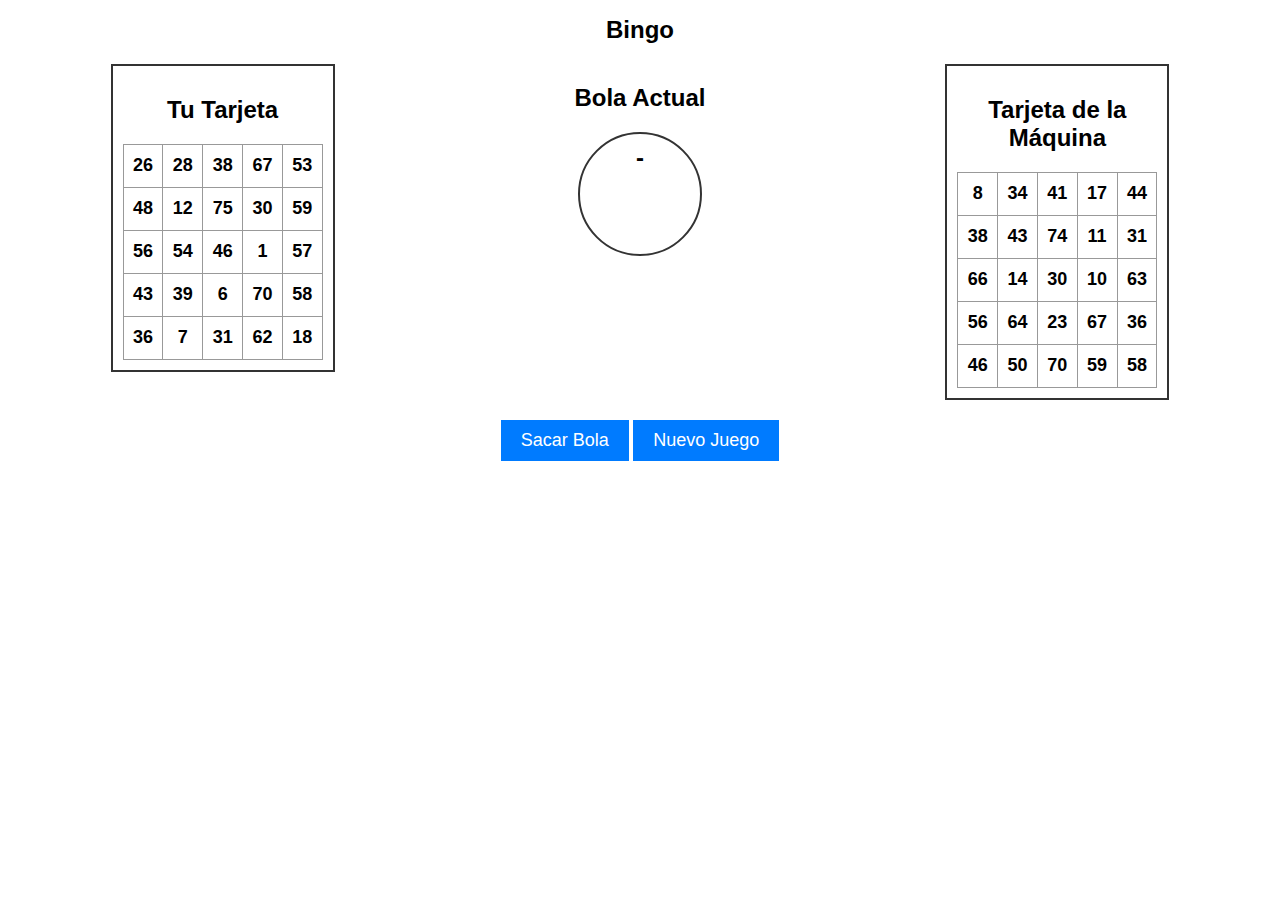
<file: Bingo/index.html>
<!DOCTYPE html>
<html lang="en">
<head>
    <meta charset="UTF-8">
    <meta name="viewport" content="width=device-width, initial-scale=1.0">
    <title>Bingo</title>
    <link rel="stylesheet" href="style.css">
</head>
<body>
    <h1>Bingo</h1>
    <div class="game-container">
        <div class="player-card">
            <h2>Tu Tarjeta</h2>
            <table>
                <!-- La tabla del jugador se llenará dinámicamente con filas y columnas -->
            </table>
        </div>
        <div class="bingo-ball">
            <h2>Bola Actual</h2>
            <p id="current-ball">-</p>
        </div>
        <div class="opponent-card">
            <h2>Tarjeta de la Máquina</h2>
            <table>
                <!-- La tabla de la máquina se llenará dinámicamente con filas y columnas -->
            </table>
        </div>
    </div>
    <button id="draw-button">Sacar Bola</button>
    <button id="new-game-button">Nuevo Juego</button>
    
    <script src="script.js"></script>
</body>
</html>
</file>
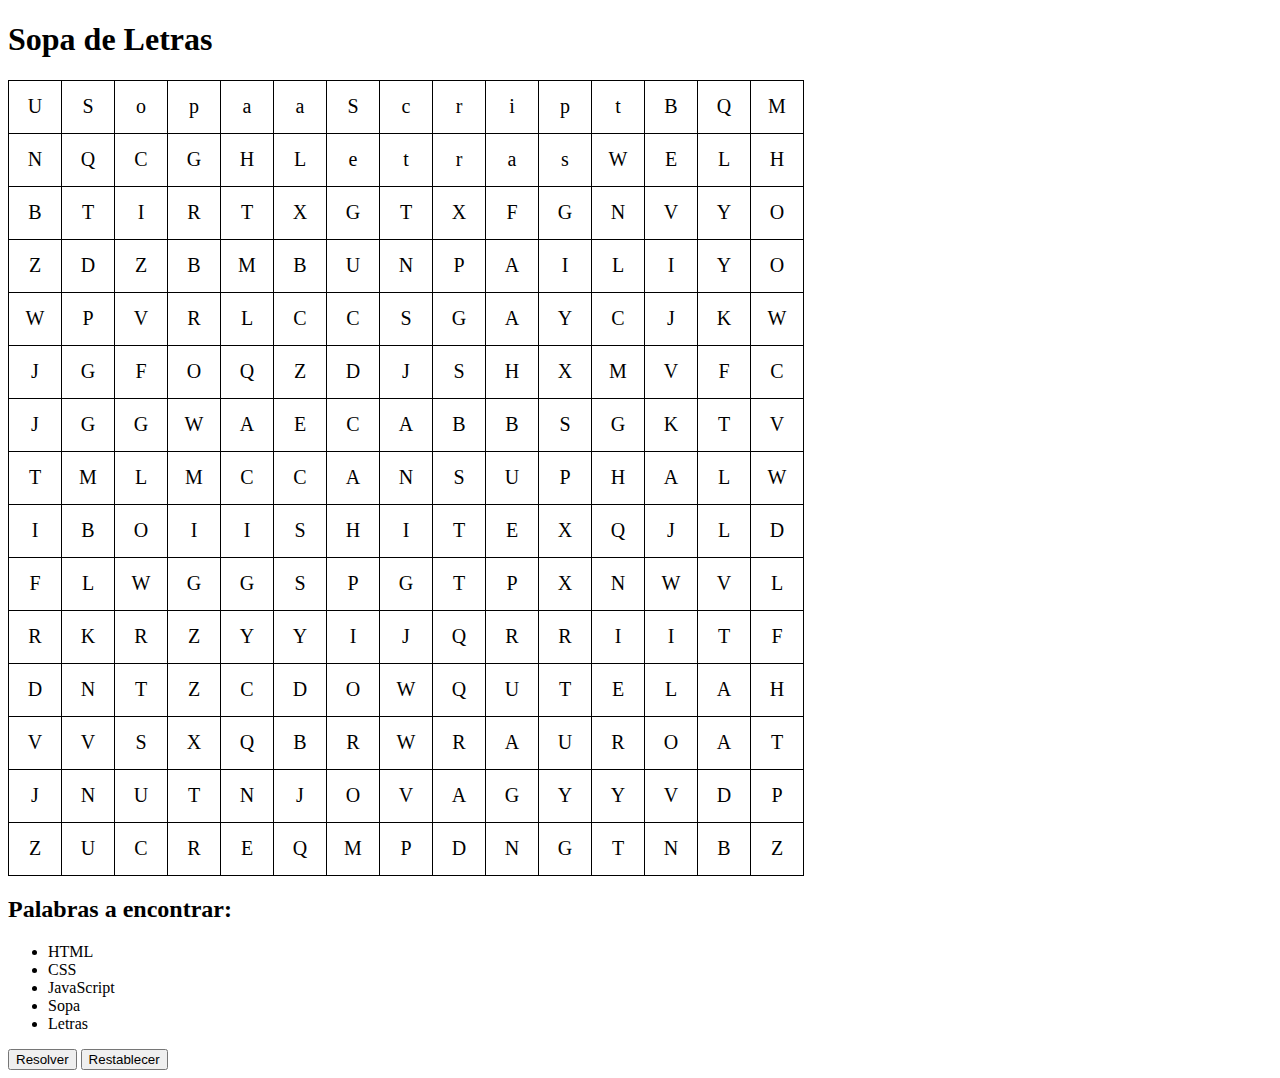
<file: sopa_de_letras/index.html>
<!DOCTYPE html>
<html>
<head>
    <meta charset="UTF-8">
    <title>Sopa de Letras</title>
    
    <link rel="stylesheet" href="style.css">
    
</head>
<body>
    <h1>Sopa de Letras</h1>
    <table>
        <tbody id="sopa-letras"></tbody>
    </table>
    <h2>Palabras a encontrar:</h2>
    <ul id="palabras">
        <li>HTML</li>
        <li>CSS</li>
        <li>JavaScript</li>
        <li>Sopa</li>
        <li>Letras</li>
    </ul>
    <button onclick="resolverSopa()">Resolver</button>
    <button onclick="restablecerSopa()">Restablecer</button>
</body>
<script>
    
    const palabras = ["HTML", "CSS", "JavaScript", "Sopa", "Letras"];
        const sopaLetras = document.getElementById("sopa-letras");
        let seleccionadas = [];

        // Genera una tabla de letras aleatorias
        for (let i = 0; i < 15; i++) {
            const row = document.createElement("tr");
            for (let j = 0; j < 15; j++) {
                const cell = document.createElement("td");
                cell.textContent = String.fromCharCode(65 + Math.floor(Math.random() * 26)); // Genera letras aleatorias de la A a la Z
                cell.addEventListener("click", () => seleccionarLetra(cell));
                row.appendChild(cell);
            }
            sopaLetras.appendChild(row);
        }

        // Agrega las palabras a la sopa de letras
        palabras.forEach(palabra => {
            insertarPalabraEnSopa(palabra);
        });

        // Función para seleccionar o deseleccionar una letra
        function seleccionarLetra(cell) {
            if (cell.classList.contains("tachada") || cell.classList.contains("encontrada")) {
                return; // No se puede seleccionar o deseleccionar una letra si ya se tachó la palabra o se encontró
            }

            cell.classList.add("encontrada");
            seleccionadas.push(cell);

            const palabraSeleccionada = obtenerPalabraSeleccionada();
            if (palabraSeleccionada) {
                tacharPalabraEnLista(palabraSeleccionada);
            }
        }

        // Función para obtener la palabra seleccionada en la tabla
        function obtenerPalabraSeleccionada() {
            const seleccion = seleccionadas.map(cell => cell.textContent).join("");
            return palabras.find(palabra => palabra === seleccion);
        }

        // Función para tachar una palabra en la lista
        function tacharPalabraEnLista(palabra) {
            const listaPalabras = document.getElementById("palabras");
            const palabrasLista = listaPalabras.getElementsByTagName("li");
            for (let i = 0; i < palabrasLista.length; i++) {
                if (palabrasLista[i].textContent === palabra) {
                    palabrasLista[i].classList.add("tachada");
                    break;
                }
            }
        }

        // Función para insertar una palabra en la sopa de letras
        function insertarPalabraEnSopa(palabra) {
            const palabraHorizontal = Math.random() < 0.5;
            const palabraLongitud = palabra.length;
            const maxPos = 10 - palabraLongitud;

            let x, y;
            if (palabraHorizontal) {
                x = Math.floor(Math.random() * maxPos);
                y = Math.floor(Math.random() * 10);
            } else {
                x = Math.floor(Math.random() * 10);
                y = Math.floor(Math.random() * maxPos);
            }

            for (let i = 0; i < palabraLongitud; i++) {
                const cell = sopaLetras.rows[x + (palabraHorizontal ? 0 : i)].cells[y + (palabraHorizontal ? i : 0)];
                cell.textContent = palabra[i];
            }
        }

        // Función para resolver la sopa de letras
        function resolverSopa() {
            palabras.forEach(palabra => {
                const palabraEncontrada = Array.from(sopaLetras.getElementsByTagName("td")).filter(cell => cell.textContent === palabra);
                palabraEncontrada.forEach(cell => {
                    cell.classList.add("encontrada", "resaltada");
                });
                tacharPalabraEnLista(palabra);
            });
        }

        // Función para restablecer la sopa de letras
        function restablecerSopa() {
            seleccionadas.forEach(cell => {
                cell.classList.remove("encontrada", "resaltada");
            });
            const palabrasLista = document.getElementById("palabras").getElementsByTagName("li");
            for (let i = 0; i < palabrasLista.length; i++) {
                palabrasLista[i].classList.remove("tachada");
            }
        }
</script>
</html>
</file>
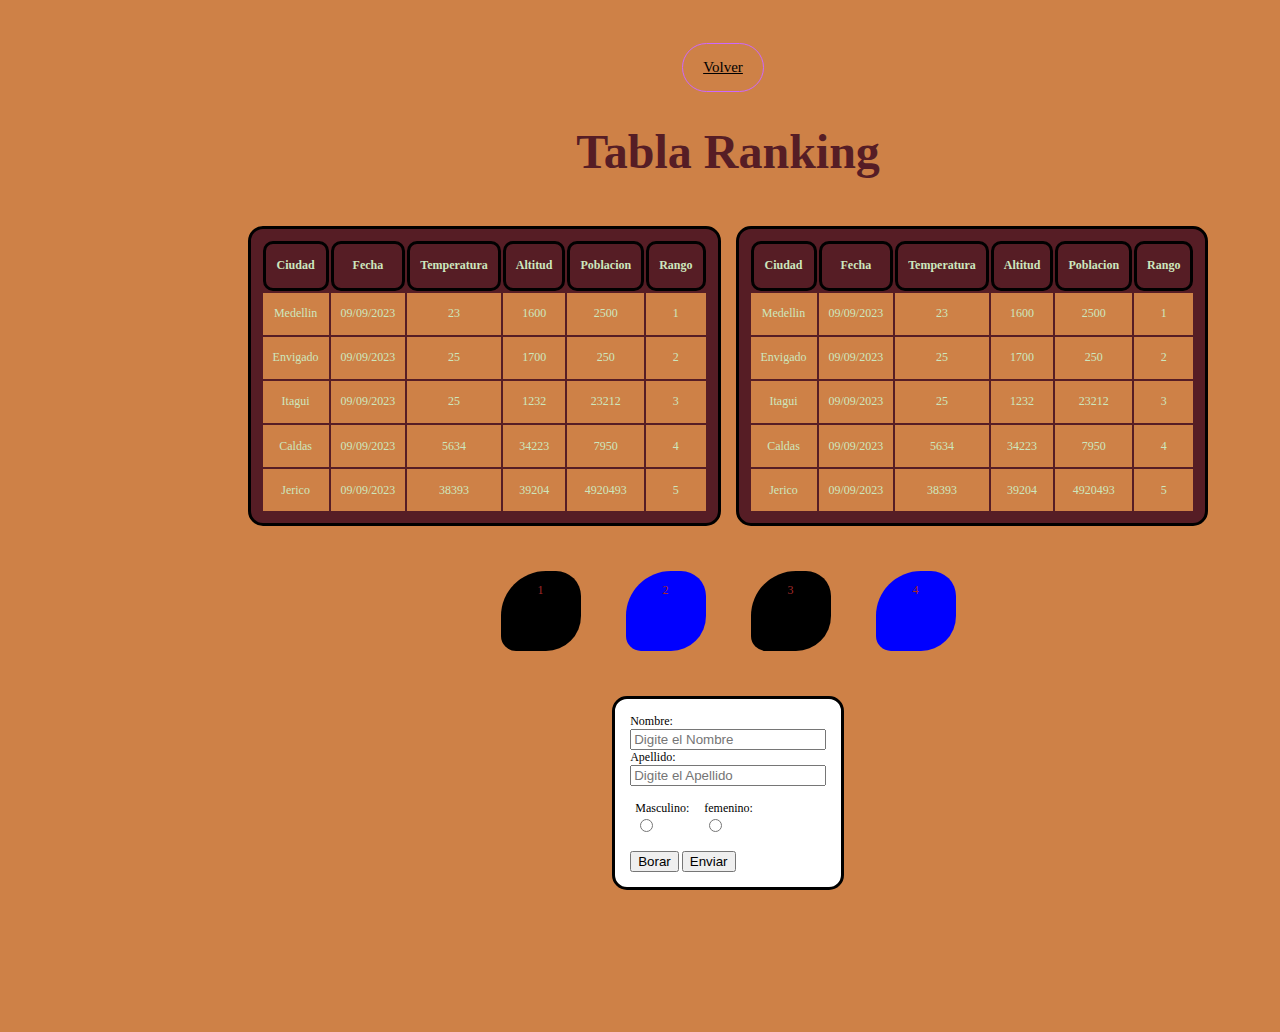
<file: Ejercicio_tabla/tabla.html>
<!DOCTYPE html>
<html lang="en">
<head>
    <meta charset="UTF-8">
    <meta name="viewport" content="width=device-width, initial-scale=1.0">
    <title>Tabla</title>
    <link rel="stylesheet" href="style.css">
</head>
<body>
    <a href="../portafolio/portafolio.html" class="btn-1"> Volver</a>

    <h1 class="h1">Tabla Ranking</h1>
    <section class="fila">

        <table>
            <tr>
                <th>Ciudad</th>
                <th>Fecha</th>
                <th>Temperatura</th>
                <th>Altitud</th>
                <th>Poblacion</th>
                <th>Rango</th>

            </tr>
            <tr>
                <td>Medellin</td>
                <td>09/09/2023</td>
                <td>23</td>
                <td>1600</td>
                <td>2500</td>
                <td>1</td>
            </tr>
            <tr>
                <td>Envigado</td>
                <td>09/09/2023</td>
                <td>25</td>
                <td>1700</td>
                <td>250</td>
                <td>2</td>
            </tr>
            <tr>
                <td>Itagui</td>
                <td>09/09/2023</td>
                <td>25</td>
                <td>1232</td>
                <td>23212</td>
                <td>3</td>
            </tr>
            <tr>
                <td>Caldas</td>
                <td>09/09/2023</td>
                <td>5634</td>
                <td>34223</td>
                <td>7950</td>
                <td>4</td>
            </tr>
            <tr>
                <td>Jerico</td>
                <td>09/09/2023</td>
                <td>38393</td>
                <td>39204</td>
                <td>4920493</td>
                <td>5</td>
            </tr>

        </table>

        <table>
            <tr>
                <th>Ciudad</th>
                <th>Fecha</th>
                <th>Temperatura</th>
                <th>Altitud</th>
                <th>Poblacion</th>
                <th>Rango</th>

            </tr>
            <tr>
                <td>Medellin</td>
                <td>09/09/2023</td>
                <td>23</td>
                <td>1600</td>
                <td>2500</td>
                <td>1</td>
            </tr>
            <tr>
                <td>Envigado</td>
                <td>09/09/2023</td>
                <td>25</td>
                <td>1700</td>
                <td>250</td>
                <td>2</td>
            </tr>
            <tr>
                <td>Itagui</td>
                <td>09/09/2023</td>
                <td>25</td>
                <td>1232</td>
                <td>23212</td>
                <td>3</td>
            </tr>
            <tr>
                <td>Caldas</td>
                <td>09/09/2023</td>
                <td>5634</td>
                <td>34223</td>
                <td>7950</td>
                <td>4</td>
            </tr>
            <tr>
                <td>Jerico</td>
                <td>09/09/2023</td>
                <td>38393</td>
                <td>39204</td>
                <td>4920493</td>
                <td>5</td>
            </tr>

        </table>

    </section>

    <section class="fila">
        <article class="caja">
            <p>1</p>
        </article>
        <article class="caja">
            <p>2</p>
        </article>
        <article class="caja">
            <p>3</p>
        </article>
        <article class="caja">
            <p>4</p>
        </article>

        


    </section>

    <section class="form">
        <form action="">
         <label for="nombre">Nombre:</label>
         <input type="text" name="nombre" id="nombre" placeholder="Digite el Nombre">
         <label for=""></label>
         <label for="Apellido">Apellido:</label>
         <input type="text" name="Apellido" id="Apellido" placeholder="Digite el Apellido">
        
    <section class="fila">
        <div>
            <label for="sexo">Masculino:</label>
            <input type="radio" name="sexo" value="Masculino">
        </div>
        
        <div>
            <label for="sexo">femenino:</label>
            <input type="radio" name="sexo" value="Femenino">
        </div>
    </section>
    <div>
        <input type="reset" value="Borar">
        <input type="submit" value="Enviar">
    </div>
</form>
     </section>
</body>
</html>
</file>
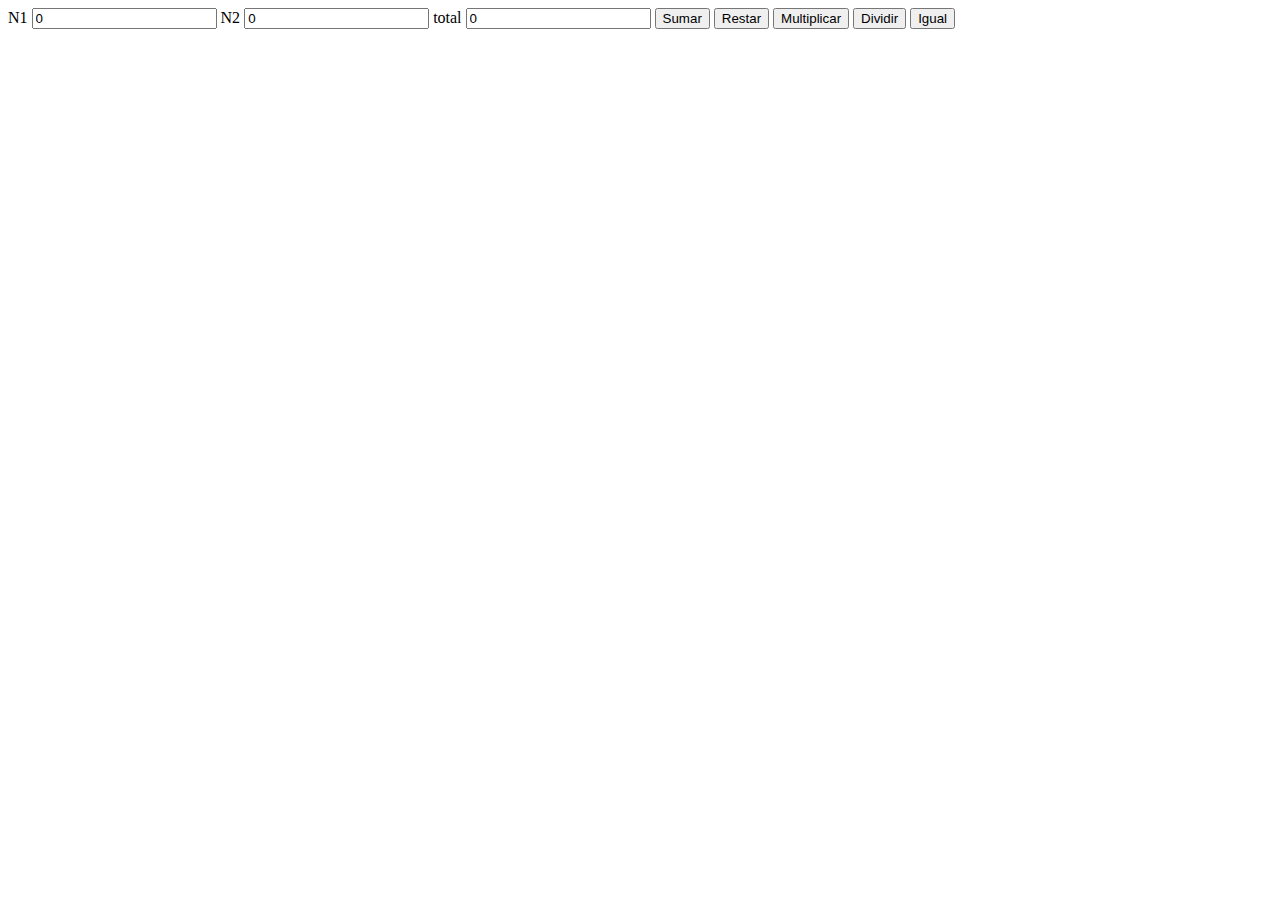
<file: Javascrit/index3.html>
<!DOCTYPE html>
<html lang="en">

<head>
    <meta charset="UTF-8">
    <meta name="viewport" content="width=device-width, initial-scale=1.0">
    <title>Document</title>
    <!-- vercion uno calculadora -->
    <!-- <script>
        let Total = 0;

        function sumar()
        {
            if(Total == 0){
                let numero = 0;
                n1 = parseInt(prompt("Introduce un numero 1","0"));
                n2 = parseInt(prompt("Introduce un numero 1","0"));
                Total = n1 + n2;
            }
            else{
                n1 = parseInt(prompt("Introduce un numero 1","0"));
                Total += n1;
            }
            

            
            
        }

        function restar()
        {
            
            if(Total == 0){
                let numero = 0;
                n1 = parseInt(prompt("Introduce un numero 1","0"));
                n2 = parseInt(prompt("Introduce un numero 1","0"));
                Total = n1 + n2;
            }
            else{
                n1 = parseInt(prompt("Introduce un numero 1","0"));
                Total -= n1;
            }
            
        }

        function multiplicar()
        {
            
            if(Total == 0){
                let numero = 0;
                n1 = parseInt(prompt("Introduce un numero 1","0"));
                n2 = parseInt(prompt("Introduce un numero 1","0"));
                Total = n1 + n2;
            }
            else{
                n1 = parseInt(prompt("Introduce un numero 1","0"));
                Total *= n1;
            }
            
        }

        function dividir()
        {
            
            if(Total == 0){
                let numero = 0;
                n1 = parseInt(prompt("Introduce un numero 1","0"));
                n2 = parseInt(prompt("Introduce un numero 1","0"));
                Total = n1 + n2;
            }
            else{
                n1 = parseInt(prompt("Introduce un numero 1","0"));
                Total = Total / n1;
            }
            
        }

        function total(){
            alert(Total);
            Total = 0;
        }


    </script> -->

    <script>
        var Total = 0

        function sumar(num1, num2) {
            if(Total == 0){
                Total += num1 + num2;
            }
            else{
                Total += Total + num2
            }
            
            let total = document.getElementById("total");
            let n1 = document.getElementById("n1");
            total = Total;
            n1 = Total;
        }

        function restar(num1, num2) {

            if(Total == 0){
                Total += num1 - num2;
            }
            else{
                Total += Total - num2
            }
            
            let total = document.getElementById("total");
            let n1 = document.getElementById("n1");
            total = Total;
            n1 = Total;
        }

        function multiplicar(num1, num2) {

            if(Total == 0){
                Total += num1 * num2;
            }
            else{
                Total += Total * num2
            }
            
            let total = document.getElementById("total");
            let n1 = document.getElementById("n1");
            total = Total;
            n1 = Total;
        }

        function dividir(num1, num2) {
            if(Total == 0){
                Total += num1 / num2;
            }
            else{
                Total += Total / num2
            }
            
            let total = document.getElementById("total");
            let n1 = document.getElementById("n1");
            total = Total;
            n1 = Total;
        }

        function calculadora(num1, num2, operacion) {

            console.log(operacion);

            switch (operacion) {
                case 1:
                    sumar(parseInt(num1),parseInt(num2));
                    
                    break;

                case 2:

                    restar(parseInt(num1),parseInt(num2));

                    break;

                case 3:

                    multiplicar(parseInt(num1),parseInt(num2));

                    break;

                case 4:

                    dividir(parseInt(num1),parseInt(num2));

                    break;

                case 5:

                    alert(Total);
                    Total = 0;

                    break;
            }

        }
    </script>
</head>

<body>
    <!-- vercion uno calculadora -->
    <!-- <section>
        
        <button onclick="sumar();"> Sumar </button>
        <button onclick="restar();"> Restar </button>
        <button onclick="multiplicar();"> Multiplicar </button>
        <button onclick="dividir();"> Dividir </button>
        <button onclick="total();"> Igual </button>
    </section> -->

    <!-- calculadora 2  -->

    <section>
        <form action="">
            <label for=""> N1 </label>
            <input type="number" id="n1" name="n1" value="0">
            <label for=""> N2 </label>
            <input type="number" name="n2" value="0">
            <label for=""> total </label>
            <input type="number" id="total" name="total" value="0">
            <button onclick="calculadora(this.form.n1.value,this.form.n1.value,1);"> Sumar </button>
            <button onclick="calculadora(this.form.n1.value,this.form.n1.value,2);"> Restar </button>
            <button onclick="calculadora(this.form.n1.value,this.form.n1.value,3);"> Multiplicar </button>
            <button onclick="calculadora(this.form.n1.value,this.form.n1.value,4);"> Dividir </button>
            <button onclick="calculadora(this.form.n1.value,this.form.n1.value,5);"> Igual </button>
        </form>
    </section>
</body>

</html>
</file>
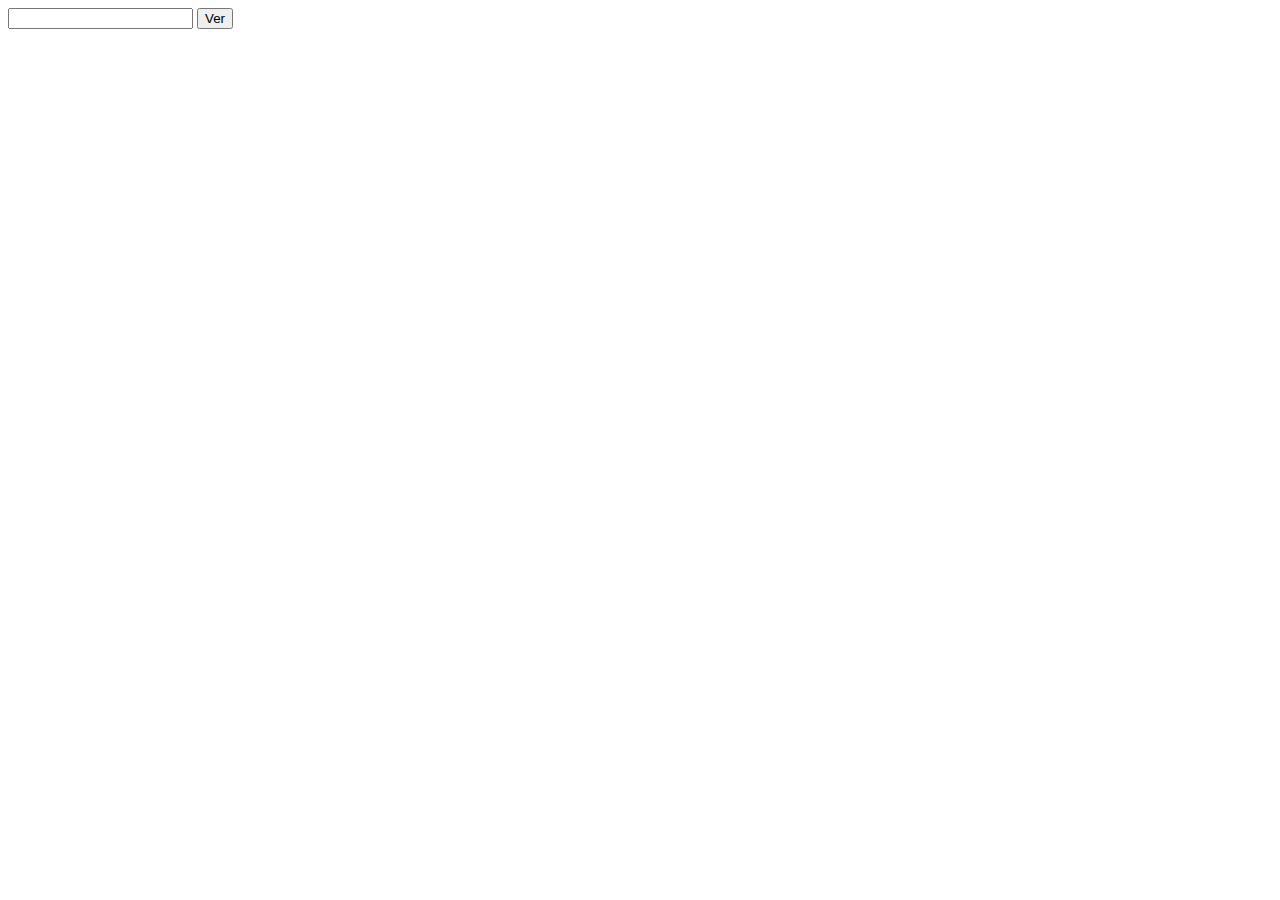
<file: Javascrit/index4.html>
<!DOCTYPE html>
<html lang="en">
<head>
    <meta charset="UTF-8">
    <meta name="viewport" content="width=device-width, initial-scale=1.0">
    <title>Form</title>
    <script>
        function muestra(cnombre)
        {
            var nombre = cnombre.value;
            alert("Eres " + nombre);
            cnombre.value="";
            cnombre.focus();
        }
    </script>
</head>
<body>
    <form>
        <input type="text" name="cnombre" size="20">
        <input type="button" value="Ver" onclick="muestra(this.form.cnombre)">
    </form>
</body>
</html>
</file>
<file: Bingo/style.css>
body {
    font-family: Arial, sans-serif;
    text-align: center;
}

h1 {
    font-size: 24px;
}

.game-container {
    display: flex;
    justify-content: space-around;
    align-items: flex-start;
    margin-top: 20px;
}

.player-card, .opponent-card {
    width: 200px;
    border: 2px solid #333;
    padding: 10px;
}

table {
    width: 100%;
    border-collapse: collapse;
}

td {
    border: 1px solid #999;
    height: 40px;
    width: 40px;
    text-align: center;
    font-size: 18px;
    font-weight: bold;
}

.bingo-ball {
    width: 200px;
}

#current-ball {
    font-size: 24px;
    font-weight: bold;
    border: 2px solid #333;
    padding: 10px;
    border-radius: 50%;
    width: 100px;
    height: 100px;
    margin: 0 auto;
}

button {
    margin-top: 20px;
    padding: 10px 20px;
    font-size: 18px;
    background-color: #007BFF;
    color: white;
    border: none;
    cursor: pointer;
}

button:hover {
    background-color: #0056b3;
}

/* Agrega una clase para resaltar los números coincidentes */
.matched {
    background-color: yellow;
    font-weight: bold;
}

.winner {
    background-color: yellow;
}
</file>
<file: sopa_de_letras/style.css>
/* Estilos CSS para la tabla de letras */
table {
    border-collapse: collapse;
}
td {
    width: 50px;
    height: 50px;
    text-align: center;
    font-size: 20px;
    border: 1px solid black;
    cursor: pointer;
}
.encontrada {
    background-color: green;
    color: white;
}
.tachada {
    text-decoration: line-through;
    color: gray;
}
.resaltada {
    background-color: yellow;
}
</file>
<file: Ejercicio_tabla/style.css>
:root{
    /* CSS HEX */
--chocolate-cosmos: #561d25ff;
--caramel: #ce8147ff;
--flax: #ecdd7bff;
--mindaro: #d3e298ff;
--tea-green: #cde7beff;
}

body{
    width: 1440px;
    height: 1024px;
    position: absolute;
    display: flex;
    flex-direction: column;
    align-items: center;
    color: var(--tea-green);
    background: var(--caramel);
    font-size: 12px;

}


.h1{
    color: var(--chocolate-cosmos);
    font-size: 48px;
}

table
{
    width: 350px;
    height: 300px;
    padding: 10px;
    border-radius: 15px;
    border-style: solid;
    border-color: black;
    background-color: var(--chocolate-cosmos);
    
}

th{
    
    text-align: center;
    padding: 10px;
    margin-bottom:5px;
    border-style: solid;
    border-radius: 10px;
    border-color: black;
    

}


td{
    text-align: center;
    padding: 10px;
    background-color: var(--caramel);
    border-color: black;
}

td:hover
{
    background-color: blue;
    color: var(--tea-green);

}

.fila{
    display: flex;
    flex-direction: row;
    justify-content: center;
    width: 50%;
    padding: 15px;
    gap: 15px;
}

.caja{
    width: 80px;
    height: 80px;
    margin: 15px;
    text-align: center;
    color: brown;
    background-color: blue;
    border-radius: 45px 25px 35px 15px;
}

.caja:hover{
    background-color: white;
    color: black;
    border-style: solid;
    border-color: yellow;
    
    border-radius: 35px 25px 45px 15px;
}

.caja:nth-child(odd)
{
    background-color: black;
}


.btn-1{
    display: inline-block;
    background-attachment:rgba(170, 177, 255, 0.3);
    border: 1px solid #cd68fc;
    margin: 35px 10px 0px 0px;
    padding:  15px 20px;
    color:black;
    border-radius: 25px;
    font-size: 15px;
}
.btn-1:hover{
    background-color: #bc89f7;
}

form{
    display: flex;
    flex-direction: column;
    color: black;
    background-color: white;
    border-style: solid;
    border-radius: 15px;
    padding: 15px;
    margin: 15px;
}
</file>
